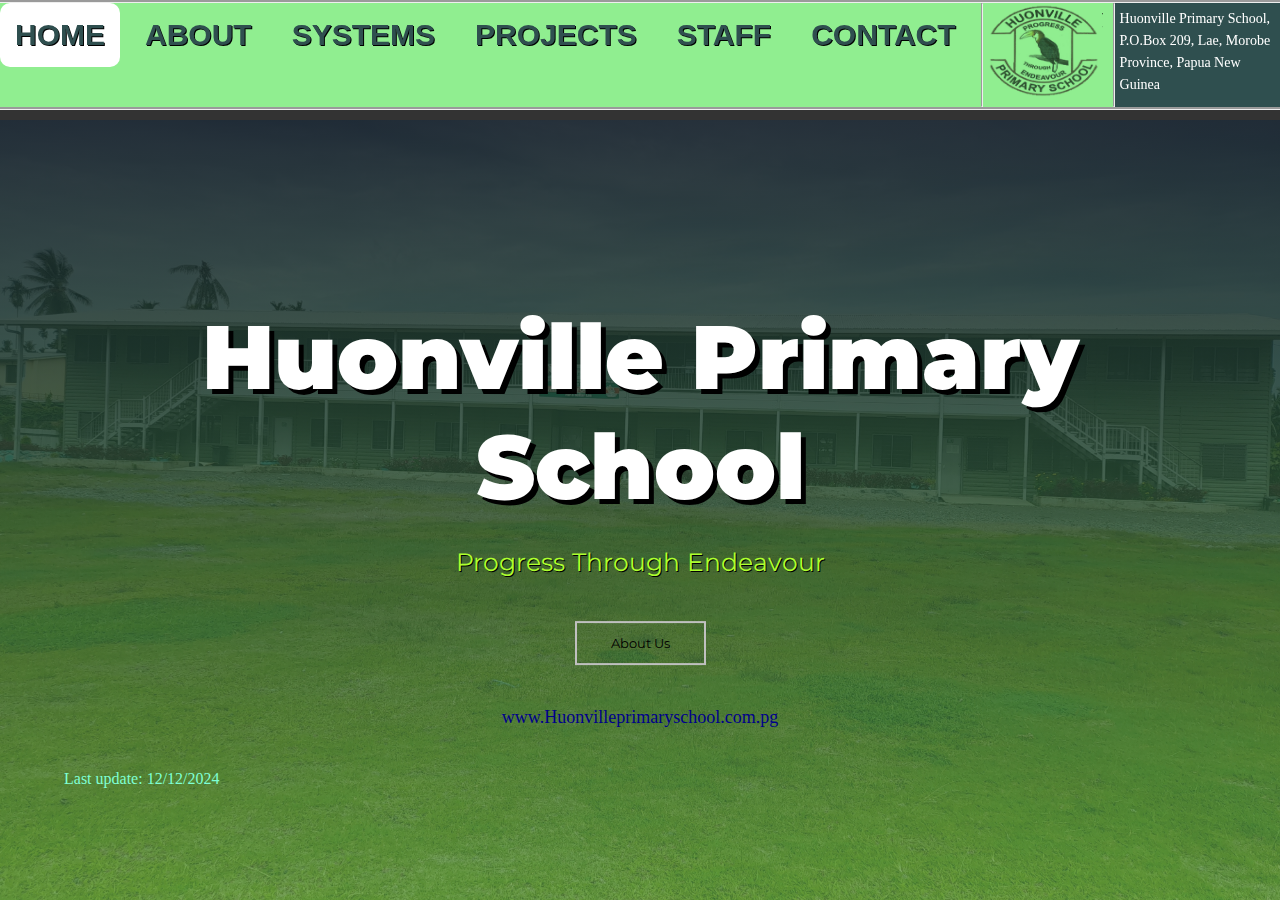
<file: index.html>
<!DOCTYPE html>
<html>
<head>
    <meta charset="utf-8">
    <meta name="viewport" content="with=device-width, initial-
        scale=1.0">
    <Title>Moses Barigo Website Design</Title>
    <link rel="stylesheet" href="style.css">
    <link rel="preconnect" href="https://fonts.googleapis.com">
    <link rel="preconnect" href="https://fonts.gstatic.com" crossorigin> 
<link href="https://fonts.googleapis.com/css2?family=Montserrat:ital,wght@0,600;1,500&display=swap" rel="stylesheet">
<link rel="stylesheet" href="https://stackpath.bootstrapcdn.com/font-awesome/4.7.0/css/font-awesome.min.css">
     </head>
    <body>
    <section class="header">      
        <nav>
 
            <div class="nav-links" id="navLinks">
                <i class="fa fa-times" onclick="hideMenu()"></i>
                <ul>
                    
                    
                    <li><a href="index.html" class="highlighted">HOME</a></li>
                    <li><a href="about.html">ABOUT</a></li>
                    <li><a href="systems.html">SYSTEMS</a></li>
                    <li><a href="project.html">PROJECTS</a></li>
                    <li><a href="staffs.html">STAFF</a></li>
                    <li><a href="contact.html">CONTACT</a></li><hr>
                    <li><img src="Images/logos.PNG" style="width: 120px; height: 100px;"></li><hr>
                    <h4>Huonville Primary School, P.O.Box 209, Lae, Morobe Province, Papua New Guinea</h4>
                </ul>  
                
            </div>
            
            <i class="fa fa-bars" onclick="showMenu()"></i>
        </nav>
        
<div class="text-box">
<br><br><br><br><br><br><br><br><br><br>
    
    <h> <b>Huonville Primary School</b></h>
    <br>
    <br>
    <p>  Progress Through Endeavour </p>
    <br>
    <br>
    <a href="about.html" class="hero-btn">About Us</a>
    <br><br><br>
    <h5> www.Huonvilleprimaryschool.com.pg</h5><br><br>
    <h6>  Last update: 12/12/2024 </h6>
       
</div>
       
</section>
</file>
<file: style.css>
/*------- 1. INDEX HOME PAGE ---------------------------------------------------------------------------------------------------------*/
*{
    margin: 0;
    padding: 0;
    font-family: 'Montserrat', sans-serif;
  
}
.header{
    min-height: 100vh;
    width: 100%;
    background-image: linear-gradient(rgba(4, 9, 30, 0.9), rgba(0, 255, 0, 0.2)),url(Images/Home.jpg);
    background-position: center;
    background-size: cover;
    position: relative;
    
}  
.header p{
    color: greenyellow;
    text-align: center;
    font-size: 25px;
    text-shadow: 1px 1px 0px black;/*----Background shadow---*/
    
}
.header h{
    color:white;
    font-weight: bold;
    box-shadow: 20px;
    text-shadow: 5px 5px 0px black;
    font-size: 90px;
    font-family: Britannic Bold;

}
.header h5{
    color: darkblue;
    font-weight: 100;
    font-size: 18px;
    font-family:Times New Roman;
    
}


.text-box{
    width: 90%;
    color: #fff;
    position: absolute;
    top: 50%;
    left: 50%;
    transform: translate(-50%,-50%);
    text-align: center;
}
.text-box h5{
text-align: center;
    
}
.text-box h6{
text-align: center;
font-family: Times New Roman;
font-size: 16px;
text-align: left;
font-weight: 100; 
color: aquamarine;
}

.hero-btn{
    display: inline-block;
    text-decoration: none;
    color: black;
    border: 2px solid silver;
    padding: 12px 34px;
    font-size: 13px;
    background: transparent;
    position: relative;
    cursor: pointer;    
}
.hero-btn:hover{
    border: 1px solid grey;
    background-color: darkred;
    transition: 2s;
    color: white;
    
}
h1{
    font-size: 40px;
    font-weight: 400;
    line-height: 15px;
    padding: 5px;
 }
h2{
    Color: #771;
    font-size: 12px;
    font-weight: 500;
    line-height: 22px;
    padding: 5px;
}
h3{
    Color: grey;
    font-size: 24px;
    font-weight: 300;
    line-height: 22px;
    padding: 2px;
    font-family: Arial;
}
h4{
    Color: #779;
    font-size: 12px;
    font-weight: 100;
    line-height: 22px;
    padding: 5px;
}
/*----------------------------------------------------------------------------------*/

/* Nav Container */
nav {
    position: fixed; /* Fix the navbar to the top */
    top: 0; /* Position it at the very top */
    left: 0;
    width: 100%; /* Full width of the screen */
    background-color: #333; /* Dark background */
    z-index: 1000; /* Ensure it stays above other content */
    padding: 10px 0; /* Padding for better spacing */
    padding-top: 0px;
}

/* Navbar Links */
.nav-links {
    display: flex; /* Use flexbox to align the items */
    justify-content: space-between; /* Space out the items */
    align-items: center; /* Vertically align the items */
}

.nav-links ul {
    list-style-type: none; /* Remove default list styling */
    margin: 0;
    padding: 0;
    display: flex; /* Make the list items inline */
}

.nav-links li {
    margin-right: 10px; /* Space out the list items */
}

.nav-links a {
    color: white; /* White text */
    text-decoration: none; /* Remove underline */
    font-size: 16px;
    padding: 10px 15px;
}

.nav-links a:hover {
    background-color: #575757; /* Darken the background on hover */
    color: white; /* Font color */
}

/* Logo styling */
.nav-links img {
    width: 120px;
    height: 85px;
    mix-blend-mode: multiply;/*----Remove white background color---*/
}

/* Mobile Menu Button */
.fa-bars, .fa-times {
    color: white;
    font-size: 30px;
    cursor: pointer;
    display: none; /* Hide menu button by default */
}

/* Show the mobile menu button on small screens */
@media (max-width: 768px) {
    .fa-bars {
        display: block;
    }

    .nav-links {
        display: none; /* Hide the menu by default on small screens */
        flex-direction: column; /* Stack menu items vertically */
        width: 100%;
        background-color: #333; /* Match navbar background */
    }

    .nav-links.active {
        display: block; /* Show menu when active */
    }

    .nav-links li {
        margin: 10px 0; /* Space between items in the mobile menu */
    }

    .fa-times {
        display: block; /* Show close button in mobile */
        font-size: 30px;
        position: absolute;
        top: 20px;
        right: 20px;
    }
}

.nav-links ul li a{
    color: darkslategray;
    text-decoration-color: none;
    text-decoration: none;
    font-size: 30px; /* Font size */
    font-family:Arial;
    font-weight: 600;
    box-shadow: 5px;
    text-shadow: 1px 1px 0px black;
    padding: 15px;
    border-radius: 10px;
    display: block;
    text-align: center;

}


nav .fa{
    display: none;
}

@media(max-width: 700px){
    .text-box h1{
    font-size: 30px;
        
}
.nav-links{
        position: absolute;
        background: #f44336;
        height: 100vh;
        width: 200px;
        top: 0;
        right: -200px;
        text-align: left;
        z-index: 2;
        transition: 1s;  
    }
}

ul{
    background-color:lightgreen;
    width: 100%;
    border-bottom-style:groove;
    border-top-style:groove;

}

ul h4{
    background-color: darkslategrey;
    font-size: 14px;
    font-family: cursive;
    color: white;
}

/*------------------Call To Action--------------------------------------------------------------------------------------*/

.cta{
    margin:0px;
    width: 100%;
    background-image: linear-gradient(rgba(0,0,0,0.5),rgba(0,0,0,0.9)),url(Images/WebTag.jpg);
    opacity: 0.9;
    background-position: center;
    background-size: cover;
    border-radius: 10px;
    text-align: center;
    padding: 0px;
    padding top:20px;


  }
.cta h1{
    color: white;
    margin-bottom:10px;
    font-weight: bolder;
    text-shadow: 1px 1px 0px black;
}

.cta h2{
color: white;
font-weight: bolder;
text-shadow: 1px 1px 0px black;
font-size: 40px;
font-family:sans-serif;
}

.cta h3{
    color:greenyellow;
    text-shadow: 2px 2px 0px black;
    font-weight: bold;
}

.cta h5{
    color: gold;
    font-size: 15px;
    text-align: center;
    font-family:monospace;
}

@media(max-width: 700px){
 .cta h1{
        font-size: 30px;
    }
}
.icons p{
    font-size: 12px;
    font-weight: 100;

}
@media(max-width:700px){
    margin-left: 0px;
    margin-right: 15px;
}


.cta p{
color:white;
margin-bottom:10px;
text-align: center;
font-family: Arial;
font-size: 12px;
}


/*------- ABOUT PAGE -----------------------------------------------------------------------*/  

.Sub-header2{
    min-height: 100vh; /*---Image Size of the Webpage--*/
    width: 100%;
    background-image: linear-gradient(rgba(4, 9, 30, 0.9), rgba(0, 255, 0, 0.4)),url(Images/About.jpg);
    background-position: cover;
    background-size: cover;
    position: relative;
    padding-top: 0;
    text-align: center;
  }
.highlighted {
    background-color: whitesmoke;
    color: black;
    border-radius: 3px;
    'width: 100%;
    height: auto;
    
}

.Sub-header2 h{
    
    font-size: 90px;
    font-weight: bolder;
    font-family: Tobias crossland;
    text-shadow: 5px 5px 0px black;

}

.Sub-header h2{
    color: black;
    
}
.Sub-header2 h8{
    color: gold;
    text-shadow: 2px 2px 0px grey;
    font-size: 50px;
    font-weight: bolder;
    font-family: Tobias crossland;
}
/*--------------------------------------------------------------------------------------------------School logo and Information---*/

.Data1{
    margin-left: auto;
    margin-right: auto;
    text-align: center;

}
.Data1 td{

    text-align: left;
    color: blue;
    font-family: Arial;
    font-weight: bolder;
    font-size: 18px;
}
.Data1 th{
    text-align: left;
    color: grey;
    font-family: Arial;
    font-weight: bold;
    font-size: 18px;
}
.History{
    width: 90%;
    margin: auto;
    text-align: center;
    padding-top: 20px;
    
}

@media(max-width:700px){
    margin-left: 0px;
    margin-right: 15px;
}

/*----------------------------------------------------------------------------------------------------------------------History---*/
.History p{
    
    font-family: Courier New;
    font-size: 16px;
    line-height:1.9; /*-------Text Line Spacing--*/
    text-align: justify;
} 
.History img{
    
    width:12%;
    margin-left: 50px;
    margin-right: auto;

}     
.History h{
    color: forestgreen;
    font-size: 50px;
    text-shadow: 1px 1px 1px grey;
    text-align: center;
    font-family: Tobias crossland;

}
.History h1{
    font-size: 30px;
    color:black;
    font-family: Britannic Bold;
    font-weight: bold;
    
}
.History h2{
    font-size: 16px;
    font-family:Arial;
    color: black;
    
}
.History-col h3{
    
    font-size: 20px;
    color: black;
    font-stretch:extra-condensed;
    border-radius: 50px;
    font-family:Courier New;
    font-weight: 600;
    text-align: center;

}
.History-col h4{
    
    text-align: center;
    font-family: Courier;
    color: darkblue;
}
.History h5{
    text-align-last: center;
    font-family: Arial;
    font-size: 13px;
    line-height:1.6;
    
}
.History h6{
    font-size: 14px;
    font-family:Arial;
    text-align: center;
    color: white;
    background-color: grey;
    display: inline-block;  /* Adds block-like behavior but keeps the background limited to the text */
    padding: 2px 10px; /* Optional: add padding around the text for better appearance */
    border-radius: 5px;
}

.History-col img{
    width:50%;
    'height:380px;
    object-fit: cover; /* Cover the container without distortion */
    border-radius: 10px;
    border:2px solid brown;
    justify-items: center;
    'justify-content: center;
    margin-left: 20px;
    margin-right: 20px;   
}

@media(max-width:700px){
    .History{
        font-size: auto;

  }

/*--------------------------------School Data----------------------------------------------------------------------------------*/}
.SchoolData h1{
    color: black;
    font-family: Britannic Bold;
    font-size: 40px;
    font-weight: bold;
    text-shadow: 2px 2px 2px 4px rgba(0, 0, 0 ,0.5);
 
}
.SchoolData P{
    font-family: Arial;
    font-size: 18px;
    text-align: center;
}
.SchoolData img{
    'box-shadow: 0 0 15px 5px rgba(0, 0, 255, 0.9); /* Blue glowing effect */
   
}

/*--------------------------------Activities----------------------------------------------------------------------------------*/

.Activities h1{
    color: black;
    font-family: Britannic Bold;
    font-size: 40px;
    font-weight: bold;
    text-shadow: 2px 2px 2px 4px rgba(0, 0, 0 ,0.5);

 }
.Activities-col p{
    width: 100%;
    margin: auto;
    font-family: Arial;
    text-align: justify-all;
    padding: 10;
    font-size: 18px;
    color: black;
    line-height:1.6; /*------for spacing between letters above and below the word/sentence-*/
 }

.Activities-col h3{
    width: 100%;
    margin: auto;
    
    color:green;
    background-color: white;
    border-radius: 5px;
    border: 2px solid;
    border-color:darkgrey;
    font-family:Arial Rounded MT Bold;
    border-spacing: inherit;
    text-align: center;
    align-content: space-between;
    font-size: 30px;
    'object-fit:cover;
 }

.Activities-col img{
    
    width: 35%;
    height: 300px; /*------we use px inseatd of % to keep height at standard size-*/
    margin: auto;
    justify-content: space-between;
    align-items: center;
    border-radius: 5px;
    border: 1px solid green;
    text-align: center;
    object-fit: cover;
    padding: 10px;
    margin-left: 9px;
    margin-right: 9px;

    cursor: pointer;
    transition: 400ms;
}
.Activities-col img:hover{ /*------Make Images zoom in and Grey out-*/
    box-shadow: 0 0 15px 5px rgba(0, 128, 0, 0.9); /* Glowing effect */
    filter: brightness(1);
    transform: scale(1.03);
    opacity: 1;
}
.Activities-col img:hover {
    box-shadow: 0 0 15px 5px rgba(0, 128, 0, 0.9); /* Glowing effect */
}  

@media(max-width:700px){
    .Activities-col img{
    width: 60%;
    height: 60%;
    flex-basis: auto;
}
}

/*------------------Huonville Green Dreams----------------------------------------------------------------------------------------*/
.Dream{
    width: 95%;
    margin: auto;
    align-content: center;
    text-align: center;

}
.Dream h1{
    font-family: Britannic Bold;
    font-weight: bolder;
    font-size: 30px;
    color:black;
    text-align: center;
}
.Dream h2{
    font-size: 18px;
    font-family: Centaur;
    font-weight: bold;
}
.Dream p{
   
    font-family: Arial;
    font-size: 17px;
    line-height:1.6; 

}
.Dream video{
    border: 3px solid #808080; /* Light border for the video */
}

/*------------1.6 IDEX PAGE-TESTIMONIALS   what students say------------------------------------------------------------------------*/

.testimonial1{
    width: 95%;
    margin: 25px;
    text-align: center;
    padding-top: 10px;
    text-align: center;
    padding-bottom: 10px;
    display: flex;
}

.testimonial1-col{
    text-align:justify; /*text are justified within its container.*/
    padding: 10px; /*spacing between 'what students say' and the 3x students below it.*/
    display: flex; /*enables flexbox on the container, making its children align in a row by default.*/
    padding-bottom: 2px;
    border-bottom-style: inset; /* Make border line separation */
    align-items: center;
    
}
.testimonial1-col img{
    width: 70px; /* Adjust width of the image*/
    height: 70px; /* Adjust height of the image*/
    margin-right: 0px; /* Ensures the shapr is circle*/
    border-radius: 50%; /* Adjust sides of the image making it round*/
}
.testimonial1-col p{
    font-family: Arial;
    font-size: 16px;
}
.testimonial1-col h4{
    margin-top: 15px;
    text-align: left; 
}
.testimonial1-col h5{
    text-align: left;
}
.testimonial1-col .fa{
    color: #f44336;

}
/*------------1.6 IDEX PAGE-TESTIMONIALS   what students say-----------------------------------------------------------------------*/
  .testimonial2{
    width: 95%;
    margin: 25px;
    text-align: center;
    padding-top: 10px;
    text-align: center;
    padding-bottom: 10px;
    display: flex;
}
.testimonial2-col{
    text-align:justify; /*text are justified within its container.*/
    padding: 10px; /*spacing between 'what students say' and the 3x students below it.*/
    display: flex; /*enables flexbox on the container, making its children align in a row by default.*/
    padding-bottom: 2px;
    border-bottom-style: inset; /* Make border line separation */
    align-items: center;
    
}
.testimonial2-col img{
    width: 70px; /* Adjust width of the image*/
    height: 70px; /* Adjust height of the image*/
    margin-right: 0px; /* Ensures the shapr is circle*/
    border-radius: 50%; /* Adjust sides of the image making it round*/
}
.testimonial2-col p{
    font-family: Arial;
    font-size: 16px;
}    
.testimonial2-col h4{
    margin-top: 15px;
    text-align: left; 
}
.testimonial2-col h5{
    text-align: left;
}
.testimonial2-col .fa{
    color: #f44336;  
}
    
/*------------------General Testimonials-----------------------------------------------------------------------------------------------*/
h5{
    text-align:center;
}
h3{
    text-align:center;
}

@media(max-width:700px){
    margin-left: 0px;
    margin-right: 15px;
}


/*--------------------3. PROJECTS PAGE-------------------------------------------------------------------------------------------------*/

.Sub-header3{
height: 100vh;
width: 100%;
background-image: linear-gradient(rgba(4, 9, 30, 0.9), rgba(0, 255, 0, 0.4)), url(Images/Project.jpg);
background-position: cover;
background-size: cover;
text-align: center;
color: black;  
}

.highlighted {
    background-color: white;
    color: black;
    border-radius: 5x;
}

.Sub-header3 h{

font-size: 90px;
font-weight: bolder;
font-family: Georgia;
text-shadow: 5px 5px 0px black;
 } 

.Sub-header3 h8{
color: gold;
text-shadow: 2px 2px 0px grey;
font-size: 50px;
font-weight: bolder;
font-family: Tobias crossland;
 }

.Projects{
width: 95%;
margin: auto;
text-align:center;
padding-top: 30px;

}
.Projects img{    
width: 50%;
height: 25%;
justify-items: center;
margin-left: auto;
margin-right: auto;
border: 2px solid;
border-color:darkseagreen;

}

.Projects p{
text-align: center;
font-size: 16px;
color:black;
text-align: justify;
font-family: Arial;
}

.Projects h1{
font-size: 20px;
border-radius: 5px;
color: green;

border: 2px solid;
border-color:darkgrey;
border-spacing: inherit;
}

.Projects h3{
    font-size: 23px;
    font-weight: 600;
    font-family: Arial;
    color: white;
    background-color: grey;
    border-radius: 5px;
        
    display: inline-block;  /* Adds block-like behavior but keeps the background limited to the text */
    padding: 2px 10px; /* Optional: add padding around the text for better appearance */
}

.Projects h4{
    font-size: 16px;
    font-family: Arial;
    color: blue;
}

h{
font-size: 50px;
color: black;
}

h2{
width: 100%;
font-size: 50px;
padding-top: 30px;
text-align: center;   
}

p{
font-size: 10px;
line-height: 22px;
padding: 10px;
text-align: left;
}

/*--------------------3.1 PROJECTS PAGE------------------------------------------------------------------------------------------------*/
.Fund{
width: 100%;
margin: auto;
text-align: center;
padding-top: 100px;
display: flex;
}

.Fund-col{
flex-basis: 80%;
border-radius: 5px;
margin-bottom: 5%;
text-align: justify; 
display: flex;
    
}

.Fund-col img{
width: 95%;
height: auto;
border-radius: 1px;
align-content: center;
margin-right: auto;
margin-left: auto;
border-bottom-style: groove;

    
cursor: pointer;
transition: 400ms;


 }
.Fund-col img:hover{ /*------Make Images zoom in and Grey out-*/
filter: brightness(1.60);
transform: scale(1.03);
opacity: 2;
}

.Fund-col h5{
text-align: center;
font-family: Arial;
color: blue;
font-size: 14px; 
}

.Sponsor-col img{   
width: 10%;
height: auto;/*Maintain aspect ratio*/
    
object-fit: cover;/*Ensures image fits the container while preserving quality*/
image-rendering: auto;/*default rendering*/
image-rendering: -webkit-optimize-contrast;/*improve contrast in webkit-based browesrs*/
image-rendering: crisp-edges;/*better quality for scaled images*/
    
justify-content: space-evenly;
border: 2px solid; 
border-color: white;
text-align: justify;
flex-direction: column;

    
cursor: pointer;
transition: 400ms;
}
.Sponsor-col img:hover{ /*------Make Images zoom in and Grey out-*/
filter: brightness(1.40);
transform: scale(1.12);
opacity: 2;
}

h5{
font-family: Arial Unicode;
color: dimgrey;
text-align: justify;
font-size: 15px;
line-height:1.6; /*------for spacing between letters above and below the word/sentence-*/
}

h6{   
font-size: 20px;
    
}
.Sponsor-col h6{
text-align: left;
font-family: Arial;
color:goldenrod;
font-size: 14px; 
text-decoration: underline; /*------for underline a text-*/
}

h3{  
font-family: Britannic Bold;
font-size: 25px;
color: darkblue;   
}

.Adverts h5{
text-align: center;
}

/*--------------------3.2 PROJECTS PAGE------------------------------------------------------------------------------------------------*/
.Classrooms{
width: 100%;
margin: auto;
text-align: center;
padding-top: 100px;
}

.Classrooms-col{
width:90%
margin: auto;
border-radius: 5px;
margin-bottom: 2%;/* Add some spacing at the bottom */
text-align:justify; 
display: flex;
 }

.Classrooms-col h5{
font-family: Arial;
color:dimgray;
font-size: 12px;

}

.Classrooms-col img{

width: 90%;
margin:auto;
height: 200px;
border-radius: 3px;
align-content: center;
justify-content: space-evenly; /* Distribute images evenly across the row */
'padding:5px; /* Add some padding for spacing */

cursor: pointer;
transition: 400ms;
}
.Classrooms-col img:hover{ /*------Make Images zoom in and Grey out-*/
filter: grayscale(1.14);
transform: scale(1.03);
border-color: red;
opacity: 1;
}    
    


/*--------------------3.4 PROJECTS PAGE-Guard Haus-------------------------------------------------------------------------------------*/

.Fund-col2 {
    display: flex;               /* Enable flexbox layout */
    justify-content: space-evenly; /* Distribute images evenly across the row */
    align-items: center;          /* Vertically align images if they have different heights */
    flex-wrap: wrap; /* Ensure the images wrap on smaller screens */
}

.Fund-col2 img {
    width: 30%;               /* Adjust the width of the images (you can change this value as needed) */
    margin: 10px;             /* Optional: space between images */
    flex-wrap: wrap; /* Ensure the images wrap on smaller screens */

    cursor: pointer;
    transition: 400ms;
}
.Fund-col2 img:hover{ /*------Make Images zoom in and Grey out-*/
filter: brightness(1.45);
transform: scale(1.19);
opacity: 1;
}


/*-------------------4. SYSTEMS PAGE---------------------------------------------------------------------------------------------------*/
/*Fixing Headers*/

.Sub-header4{
height: 100vh;
width: 100%;
background-image: linear-gradient(rgba(4, 9, 30, 0.9), rgba(0, 255, 0, 0.4)), url(Images/System.jpg);
background-position:cover;
background-size:cover;
text-align: center;
color: #fff;
}

.highlighted {
    background-color: white;
    color: black;
    border-radius: 5x;
}
.Sub-header4 h{  

font-size: 90px;
font-weight: bolder;
font-family: Georgia;
text-shadow: 5px 5px 0px black;
}
.Sub-header4 h8{
color: gold;
text-shadow: 2px 2px 0px grey;
font-size: 50px;
font-weight: bolder;
font-family: Tobias crossland;
}
/*-------------------------------------------------------------------------------------------------------------------------------------*/

h{
    color: whitesmoke;
    font-size: 70px;
}
.System h{ 
    color: white;
    font-size: 50px;
    color: aliceblue;
    padding-top: 100px; 
}
.System h1{
    
    padding-top: 2%;
    font-size: 30px;
    color: black;
    font-family: Arial;
    font-weight: 600;
}
/*-------------------------------------------------------------------------------------------------------------------------------------*/

.about-us{
    width: 95%;
    margin: auto;
    padding-top: 30px; /*Distance between the header and the First letters on the page*/ 
}
.about-col{
    flex-basis: 48%;
    padding: 30px 2px;
    justify-content: center;

}

.about-col h1{
    font-family: Arial;
    font-weight: 600;
    color:green;
    font-size: 25px;
    background-color: white;
    border-radius: 5px;
    border: 2px solid;
    border-color:darkgrey;
    border-spacing: inherit;
    
}
.about-col p{
    font-family: Arial;
    color: black;
    font-size: 16px;
}
.about-us p{
    font-family: Arial;
    text-align: justify;
    font-size: 16px;
}
.about-col video{
    display: block;
    border-radius: 5px;
    border: 3px solid #808080; /* Light border for the video */
}

</*!-------Systems--------------------------------------------------------------------------------------------------------------------*/

.icons{
    justify-items: center;
    align-content: center;
}
.System-col:hover{
    'box-shadow: 0 0 10px 0px rgba(0,0,0,0.4);
}
@media(max-width:700px){
    .row{
        flex-direction:column;
    }
}

/*--------------------5. STAFF PAGE---------------------------------------------------------------------------------------------------*/
.Sub-header5{
height: 100vh;
width: 100%;
background-image: linear-gradient(rgba(4, 9, 30, 0.9), rgba(0, 255, 0, 0.5)),url(Images/Teachers.jpg);
background-position:cover;
background-size:cover;
text-align:center;
color: black;
font-size: 10px;
}

.highlighted {
    background-color: white;
    color: black;
    border-radius: 5x;
    
}
.Sub-header5 h{

font-size: 90px;
font-weight: bolder;
font-family: Georgia;
text-shadow: 5px 5px 0px black;
}

.Sub-header5 h8{
color: gold;
text-shadow: 2px 2px 0px grey;
font-size: 50px;
font-weight: bolder;
font-family: Tobias crossland;
 }

.layer:hover{
    width: 100%;
    display: block;
    border-radius: 20px;
    background: rgba(60,0,0,0.6);
}
/*--------------------------------------------------------=----------------------------------------------------------------------------*/

.Bom{
    width: 90%;
    margin: auto;
    text-align: center;
    padding-top: 20px;
    color: black;
    font-style: Britanic Bold;
 }
.Bom p{
    font-family: Arial;
    color: #777;
    font-size: 14px;
    font-weight: 300;
    line-height: 22px;
    padding: 10px;
    text-align: center;
}
.Bom h1{
    border-radius: 50px;
    font-size: 33px;
    font-weight: 600;
    color: black;
    font-family: Arial;
}

.Bom h3{ /*Sectional Headings, Grade 8, Grade 7, Grade 6, Grade 5, Grade 4, Grade 3*/
    border-radius: 5px;
    color: darkblue;
    font-weight: 600;
    font-family: Arial Rounded MT Bold;
    font-size: 25px;

}
.Bom img{
    width: 20%;
    height: auto;
}

/*--------------------------------------------------------=----------------------------------------------------------------------------*/
.Data2{
    margin-left: auto;
    margin-right: auto;
    text-align: center;

}
.Data2 td{
    text-align: center;
    color: blue;
    font-family: cursive;
    font-weight: 100;
}
.Data2 th{
    text-align: center;
    color: black;
    font-family: Arial;
    font-weight: bolder;
    font-size: 17px;
}
.Data2 caption{
    background-color: black;
    font-family: Arial Unicode;
    font-size: 20px;
    font-weight: bold;
    color: white;
    border: 1px solid; 
}

/*--------------------------------------------------------=---------------------------------------------------------------------------*/

.Bom-col{
    
    display: inline-flex;
    max-width: 13%;
    height: auto;
    flex-wrap: wrap-reverse;
    margin: 4px;
    margin-bottom: 0%;
    position: relative;
    overflow: hidden;
}
.Bom-col h2{ /*Classes, eg; Class A, Class B, Class C, Class D ect*/
    font-size: 15px;
    font-family: Arial;
    color: cadetblue;

}
.Bom-col h3{ /*Teachers Name, Grade 8, Grade 7, Grade 6, Grade 5, Grade 4, Grade 3*/
    font-size: 20px;
    font-family: Arial Unicode;
    color: green;
}

.Bom-col h4{
    font-size: 14px;
    font-family: Arial;
    font-weight: 400;
    color: cadetblue;
}
.Bom-col img{
    width: 100%;
    display: block;
    border-radius: 20px;

}
.layer{
    background: transparent;
    height: 100%;
    width: 100%;
    position: absolute;
    top: 0;
    left: 0;
    transition: 0.5s;
    border-radius: 20px;
    border-width: thick;
}

.layer h3{
    width: 100%;
    font-weight: 300;
    font-size: 20px;
    bottom: 0;
    left: 50%;
    transform: translateX(-50%);
    position: absolute;
    opacity: 0;
    transition: 0.5s;
    background-color: black;
    border: 2px bold;
    
 }
.row h4{
    font-size: 13px;
    text-align: center;
}

.layer:hover h3{
    bottom: 25%;/*--Name tage on the image will stop perfectly above the person's image-----------------*/
    opacity: 1;
    color: white;
}
h4{
    width: 95%;
    font-size: 14px;
}
p{
    font-size: 14px;
}    
/*--------------------5.1 STAFF PAGE- 4TH row teachers image--------------------*/

.responsive-video{
    overflow: hidden;
    position: relative;
    height: 0;
    padding-bottom: 56.25%
}
.responsive-video iframe{
    height: 100%;
    width: 100%;
    position: absolute;
    left: 0;
    top: 0;
}
/*-------------------7. CONTACT PAGE--------------------------------------------*/
.Sub-header7{
    height: 100vh;
    width: 100%;
    background-image: linear-gradient(rgba(4, 9, 30, 0.9), rgba(0, 255, 0, 0.4)),url(Images/Contacts.jpg);
    background-position: center;
    background-size: cover;
    text-align: center;
    color: #fff;
}
.highlighted {
    background-color: white;
    color: black;
    border-radius: 5x;
}
.Sub-header7 h{
    
    font-size: 90px;
    font-weight: bolder;
    font-family: Georgia;
    text-shadow: 5px 5px 0px black;
     
}
.Sub-header7 h8{
    color: gold;
    text-shadow: 2px 2px 0px grey;
    font-size: 50px;
    font-weight: bolder;
    font-family: Tobias crossland;
 }
.location{
   width: 80%;
    margin: auto;
    padding: 80px 0;
}
.location iframe{
    width: 100%;
}
.contact-us{
    width: 80%;
    margin: auto;
}     
}.contact-col{
    flex-basis: 45%;
    margin-bottom: 30px;
    display: flex;

}
.contact-col div{
    display: flex;
    align-items: center;
    margin-bottom: 40px;
}
.contact-col div .fa{
    font-size: 30px;
    color: #f44336;
    margin: 10px;
    margin-right: 30px;
}
.contact-col div p{
    padding:0;
}
.contact-col div h5{
    font-size: 16px;
    margin-bottom: 5p;
    color: cadetblue;
    font-weight: 400;
    text-align: left;
    font-weight: 600;

}
.contact-col input, .contact-col textarea{
    width: 100%;
    padding: 15px;
    margin-bottom: 17px;
    outline: none;
    border: 1px solid #ccc;
    box-sizing: border-box;
}

h1{
color: aliceblue;
}
</file>
